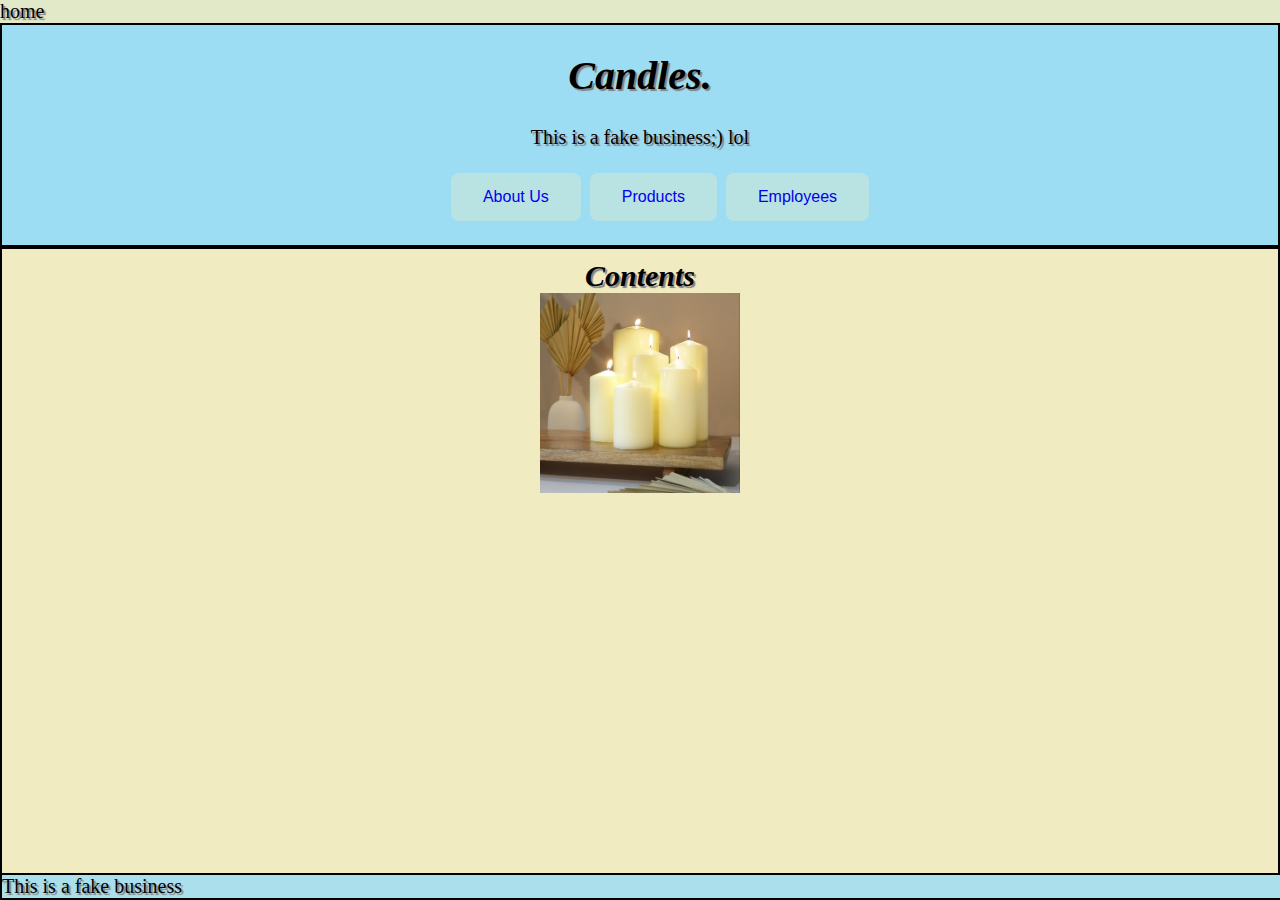
<file: index.html>
<!DOCTYPE html>
<html lang="en">
<head>
    <meta charset="UTF-8">
    <meta name="viewport" content="width=device-width, initial-scale=1.0">
    <link rel="stylesheet" href="style.css">
    <link rel="stylesheet" href="https://github.com/andybrewer/mvp"
    <title>home</title>
</head>
<body>
    <header>
       <center><em><h1><strong>Candles.</strong></h1></em></center>
       <center><p>This is a fake business;) lol</p>
            <ul>
               <button class="page-link"><a href="about.html">About Us</a></button>
                <button class="page-link"><a href="products.html">Products</a></button>
                <button class="page-link"><a href="employees.html">Employees</a></button>
            </ul>
        </center>
          </header>
<main>
    <article><h3><strong><em>Contents</em></strong></h3>
    <center>
        <img src="candle1.png" alt="Center Image" width="500" height="600"
    </center>
    </article>
    <footer>This is a fake business</footer>
</main>
</body>
</html>
</file>
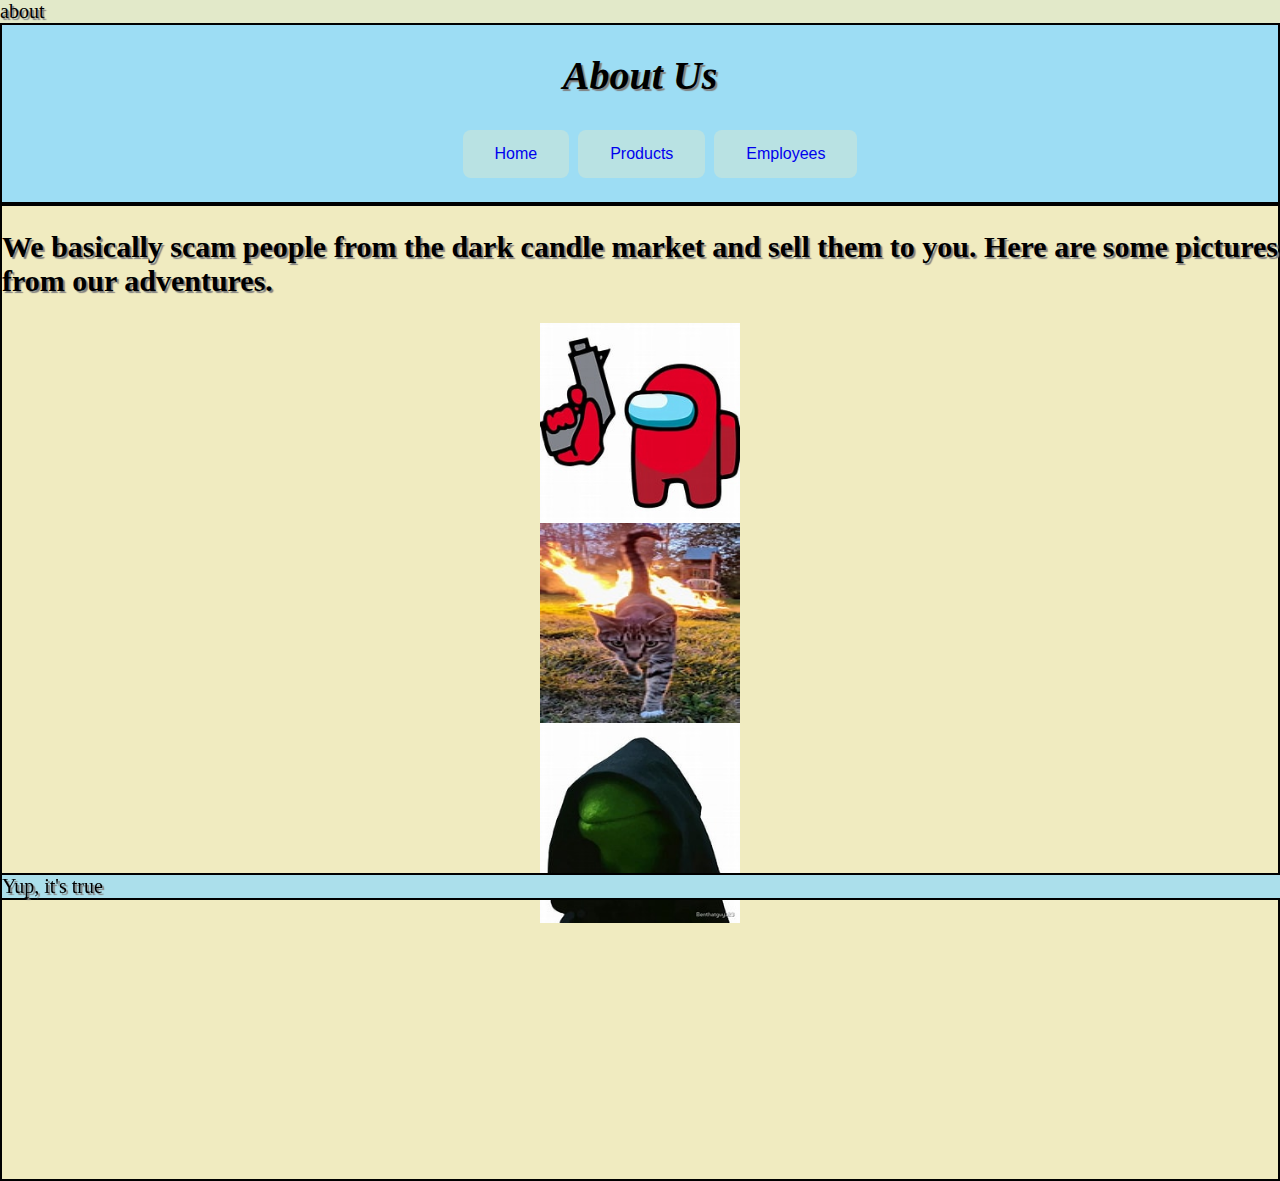
<file: about.html>
<!DOCTYPE html>
<html lang="en">
<head>
    <meta charset="UTF-8">
    <meta name="viewport" content="width=device-width, initial-scale=1.0">
    <link rel="stylesheet" href="style.css">
    <link rel="stylesheet" href="https://github.com/andybrewer/mvp"
    <title>about</title>
</head>
<body>
    <header>
        <center><em><h1><strong>About Us</strong></h1></em>
            <ul>
                <button class="page-link"><a href="index.html">Home</a></button>
                <button class="page-link"><a href="products.html">Products</a></button>
                <button class="page-link"><a href="employees.html">Employees</a></button>
            </ul></center>
    </header>
<main>
    <article><h2><strong>We basically scam people from the dark candle market and sell them to you. Here are some pictures from our adventures.</strong></h2>
        <img src="gun.jpg">
        <img src="firecat.jpg">
        <img src="evilkermit.jpg">
    </article>
    <footer>Yup, it's true</footer>
</main>
</body>
</html>
</file>
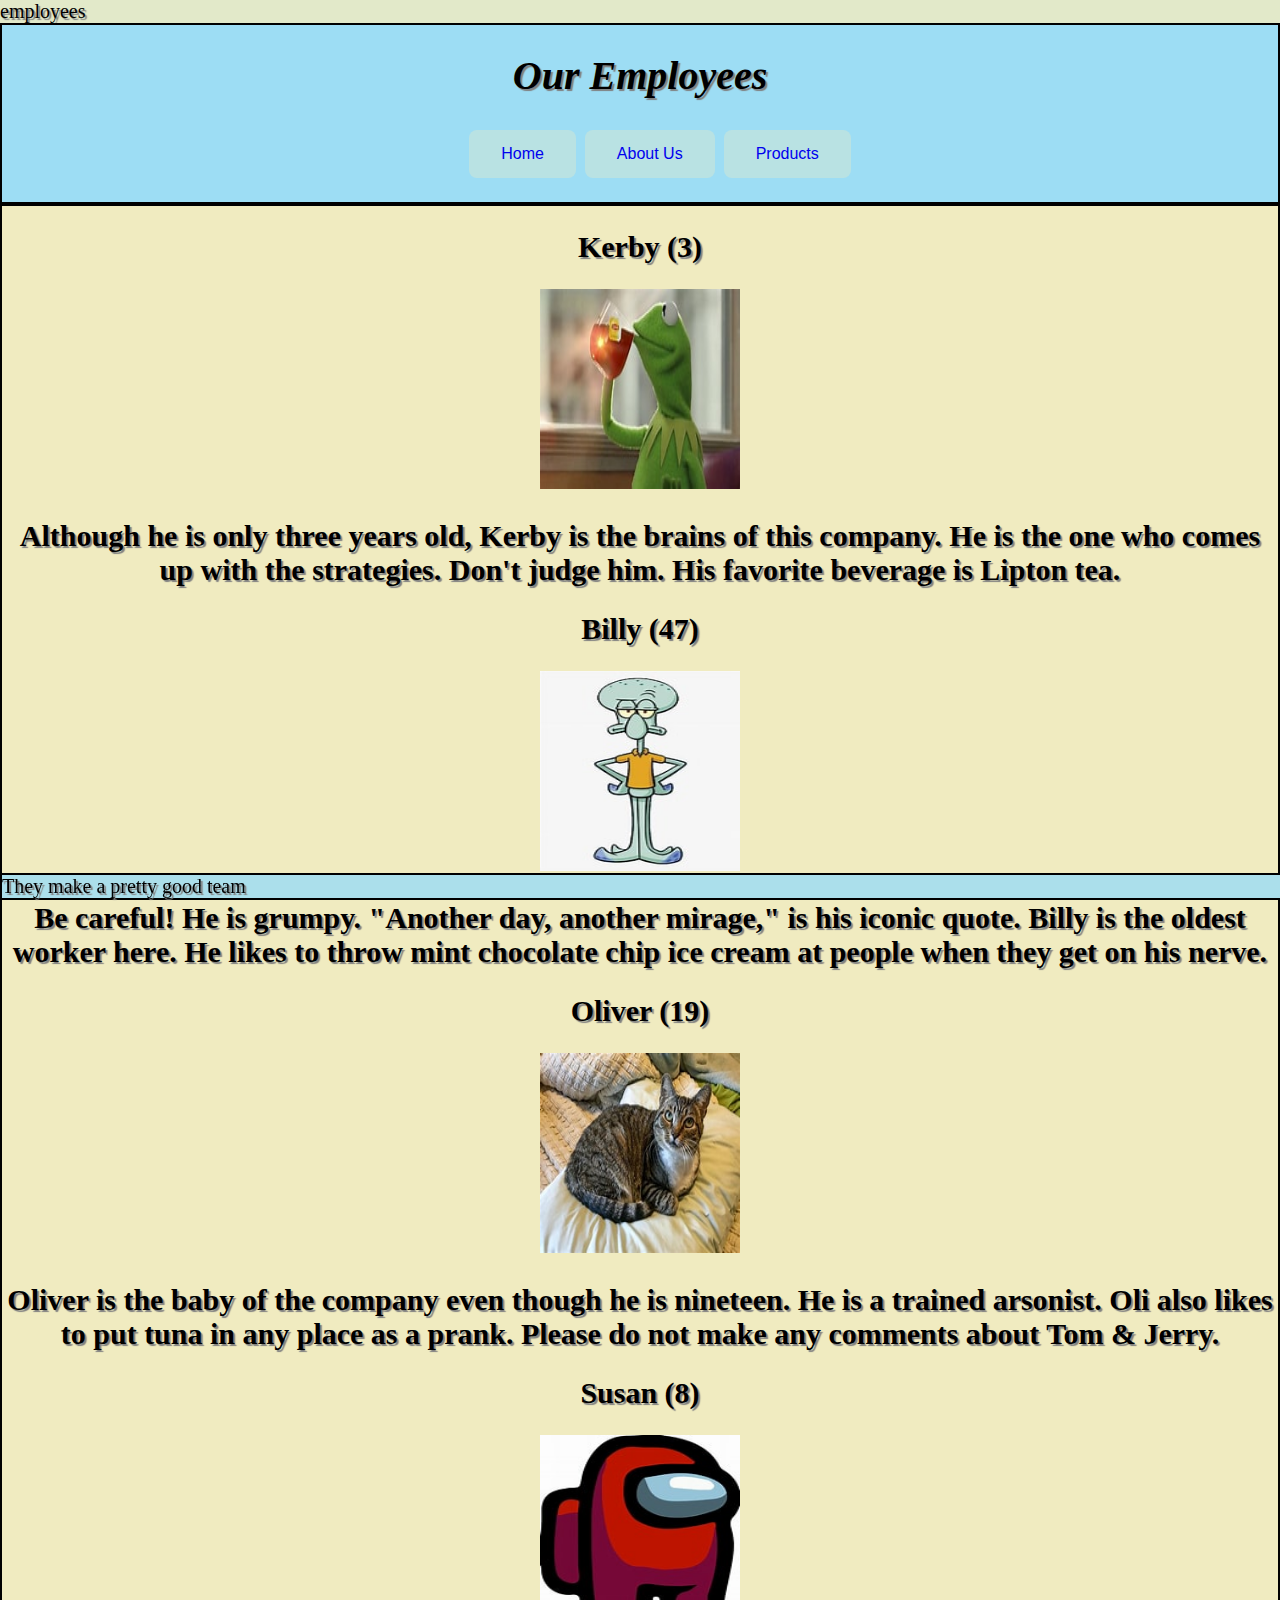
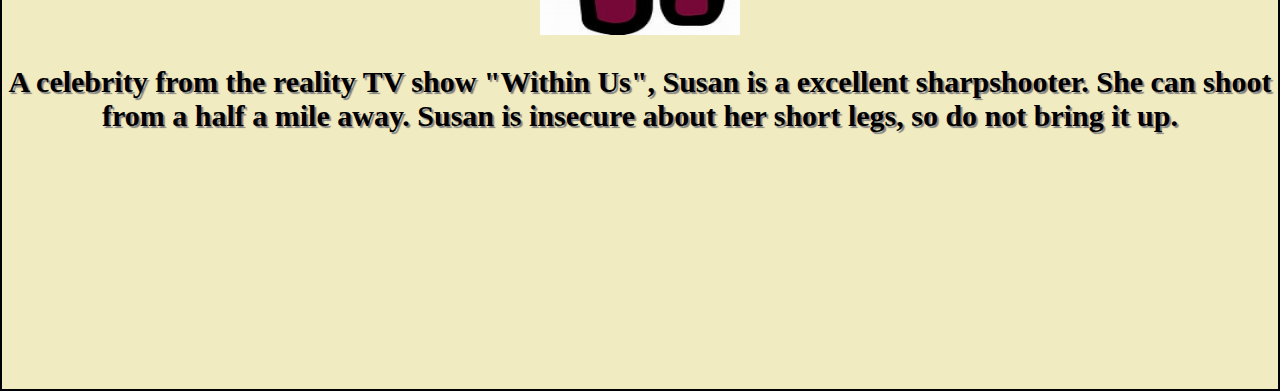
<file: employees.html>
<!DOCTYPE html>
<html lang="en">
<head>
    <meta charset="UTF-8">
    <meta name="viewport" content="width=device-width, initial-scale=1.0">
    <link rel="stylesheet" href="style.css">
    <link rel="stylesheet" href="https://github.com/andybrewer/mvp"
    <title>employees</title>
</head>
<body>
    <header>
        <center><h1><strong><em>Our Employees</em></strong></h1>
            <ul>
                <button class="page-link"><a href="index.html">Home</a></button>
                <button class="page-link"><a href="about.html">About Us</a></button>
                <button class="page-link"><a href="products.html">Products</a></button>
            </ul></center>
    </header>
<main>
    <article>
        <center><h2><strong>Kerby (3)</strong></h2>
            <p><img src="kermit.jpg"width="450" height="375"</center>
        <center><h3><strong>Although he is only three years old, Kerby is the brains of this company. He is the one who comes up with the strategies. Don't judge him. His favorite beverage is Lipton tea.</strong></h3></center></p>
        <center><h2><strong>Billy (47)</strong></h2>
            <p><img src="squid.jpg"width="400" height="450"</center>
        <center><h3><strong>Be careful! He is grumpy. "Another day, another mirage," is his iconic quote. Billy is the oldest worker here. He likes to throw mint chocolate chip ice cream at people when they get on his nerve. </strong></h3></p></center>
        <center><h2><strong>Oliver (19)</strong></h2>
            <p><img src="th.jpg"width="450" height="400"</p></center>
        <center><p><h3><strong>Oliver is the baby of the company even though he is nineteen. He is a trained arsonist. Oli also likes to put tuna in any place as a prank. Please do not make any comments about Tom & Jerry.</strong></h3></p></center>
        <center><h2><strong>Susan (8)</strong></h2>
            <p><img src="amoungus.jpg"width="400" height="450"</p>
            <center><h3><strong>A celebrity from the reality TV show "Within Us", Susan is a excellent sharpshooter. She can shoot from a half a mile away. Susan is insecure about her short legs, so do not bring it up. 
                                     </strong></h3></center>
        </center>
    </article>
    <footer>They make a pretty good team</footer>
</main>
</body>
</html>
</file>
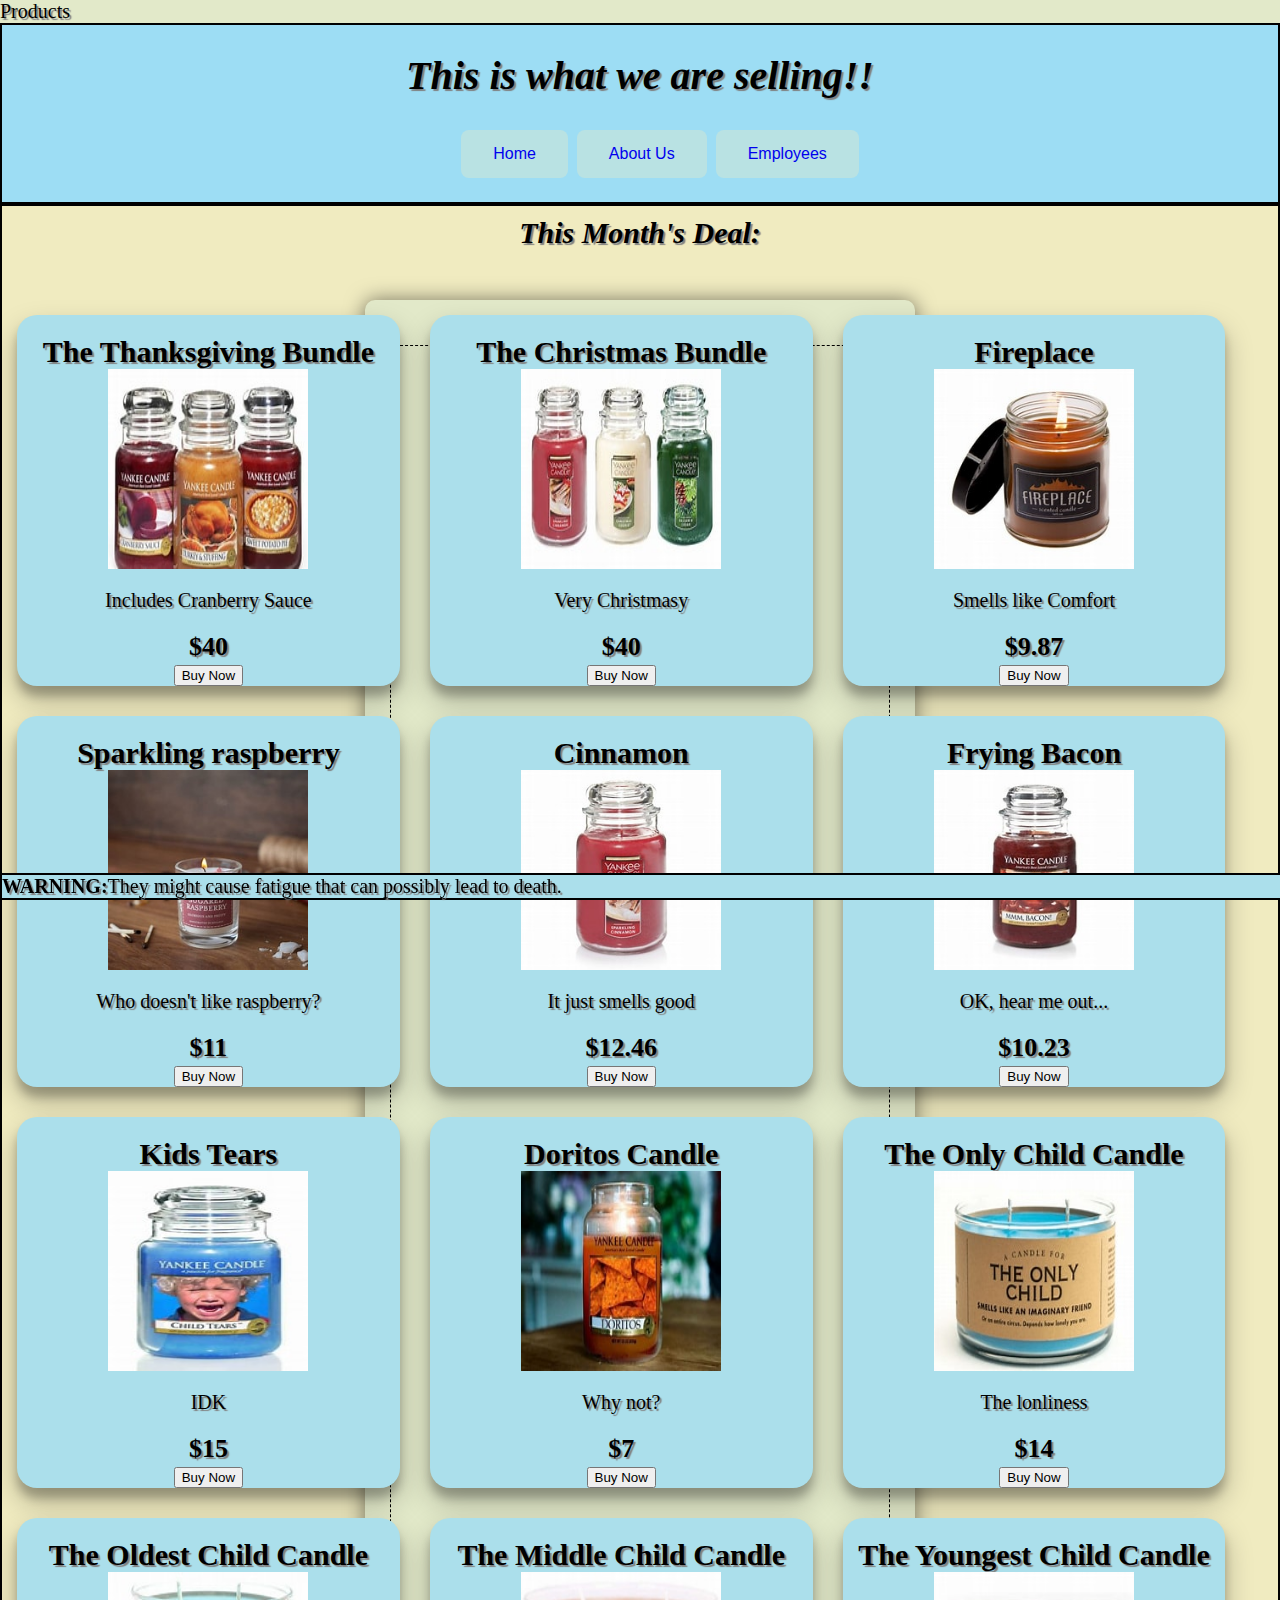
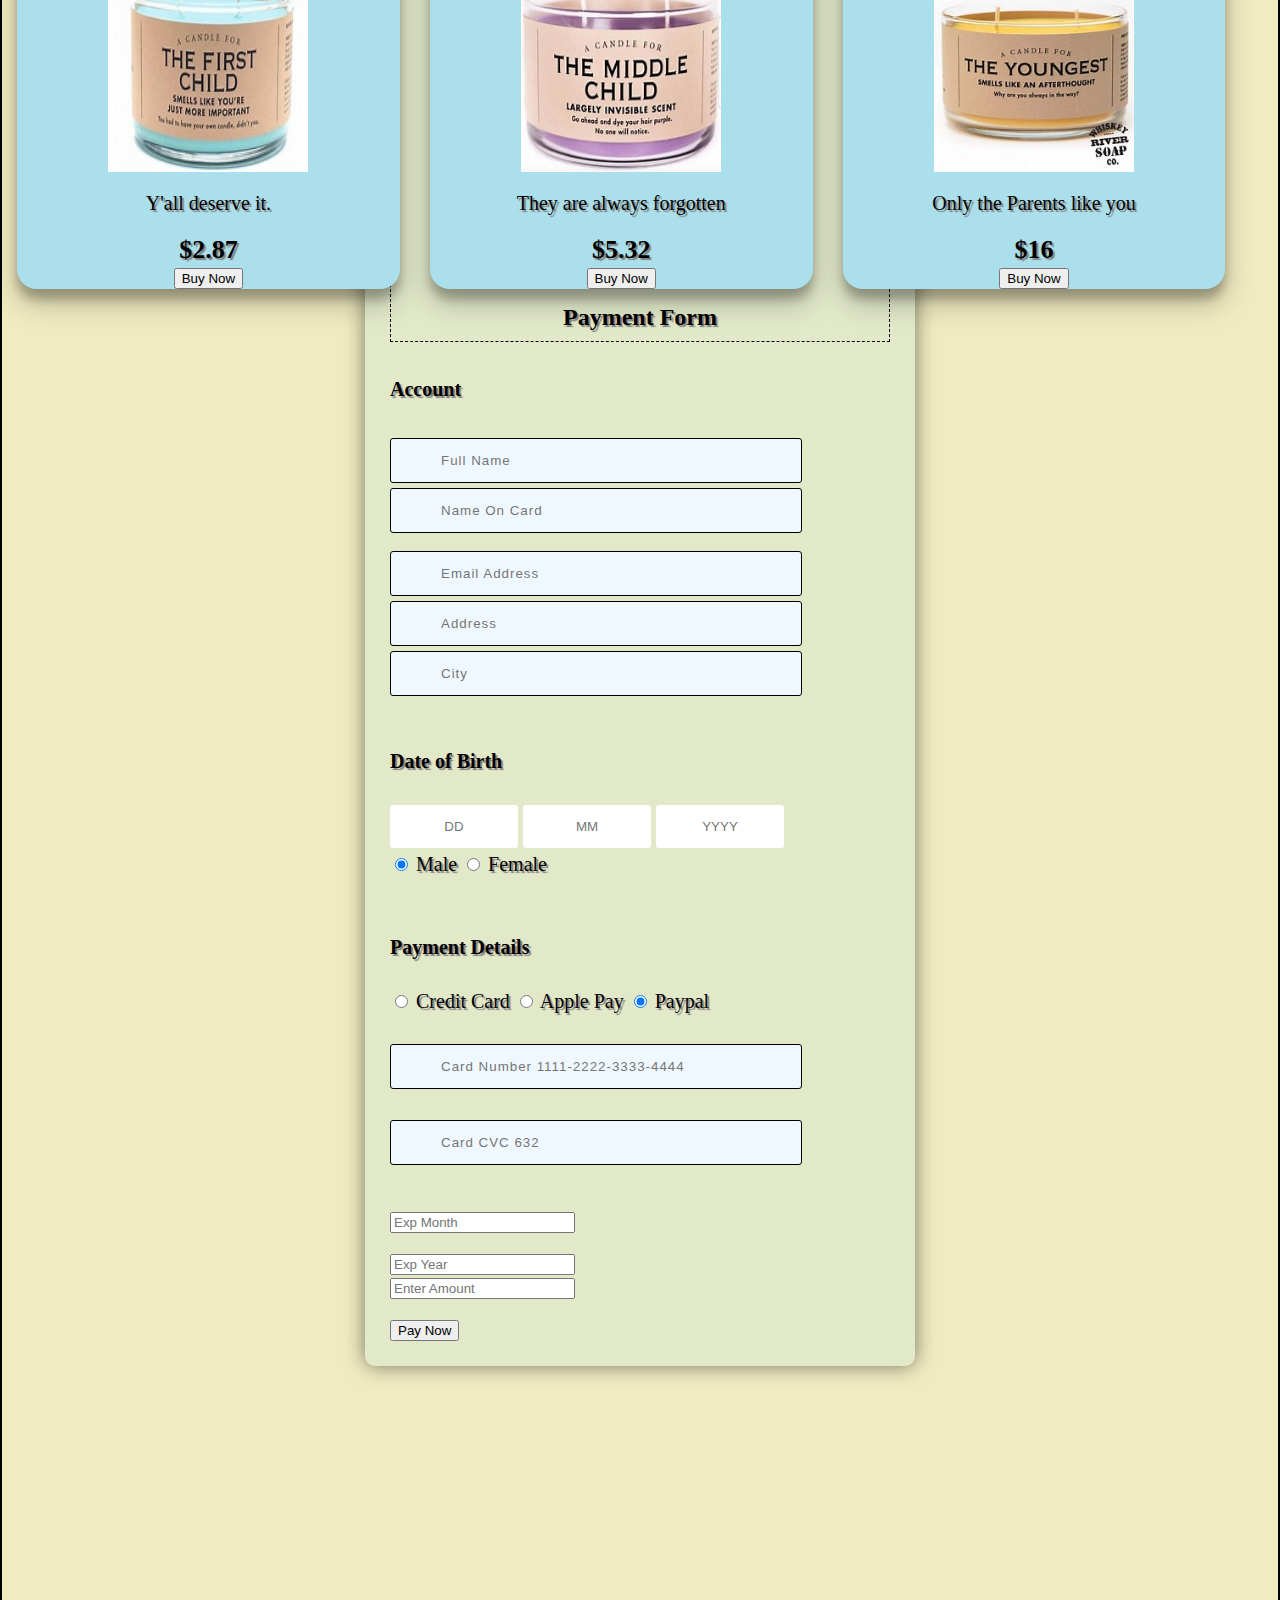
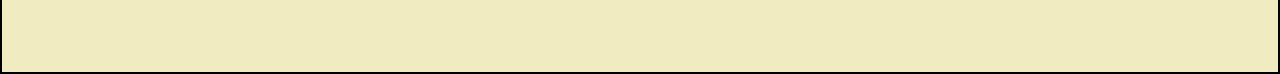
<file: products.html>
<!DOCTYPE html>
<html lang="en">
<head>
    <meta charset="UTF-8">
    <meta name="viewport" content="width=device-width, initial-scale=1.0">
    <link rel="stylesheet" href="style.css">
    <link rel="stylesheet" href="https://github.com/andybrewer/mvp"
    <title>Products</title>
</head>
<body>
    <header>
       <center><em><h1><strong>This is what we are selling!!</strong></h1></em>
        <ul>
                <button class="page-link"><a href="index.html">Home</a></button>
                <button class="page-link"><a href="about.html">About Us</a></button>
                <button class="page-link"><a href="employees.html">Employees</a></button>
        </ul>
    </center>
    </header>
<main>
   <article><center><h3><strong><em>This Month's Deal:</em></strong></h3></center>
    <div class="gallery">
        <div class="content">
        <h3><strong>The Thanksgiving Bundle</strong></h3>
        <img src="thank.jpg">
        <p>Includes Cranberry Sauce</p>
        <h6><strong>$40</strong></h6>
        <button class2="buy-1">Buy Now</button>
   </div>
   <div class="gallery">
    <div class="content">
    <h3><strong>The Christmas Bundle</strong></h3>
    <img src="christmas.jpg">
    <p>Very Christmasy</p>
    <h6><strong>$40</strong></h6>
    <button class2="buy-2">Buy Now</button>
</div>
    <div class="content">
    <h3><strong>Fireplace</strong></h3>
    <img src="fireplace.jpg"width=700 height="550">
    <p>Smells like Comfort</p>
    <h6><strong>$9.87</strong></h6>
    <button class2="buy-3">Buy Now</button>
</div>
    <div class="gallery">
    <div class="content">
    <h3><strong>Sparkling raspberry</strong></h3>
    <img src="raspberry.jpg">
    <p>Who doesn't like raspberry?</p>
    <h6><strong>$11</strong></h6>
    <button class2="buy-4">Buy Now</button>
</div>
<div class="gallery">
    <div class="content">
    <h3><strong>Cinnamon</strong></h3>
    <img src="cinnamon.jpg">
    <p>It just smells good</p>
    <h6><strong>$12.46</strong></h6>
    <button class2="buy-5">Buy Now</button>
</div>
    <div class="gallery">
    <div class="content">
    <h3><strong>Frying Bacon</strong></h3>
    <img src="bacon.jpg">
    <p>OK, hear me out...</p>
    <h6><strong>$10.23</strong></h6>
    <button class2="buy-6">Buy Now</button>
</div>
<div class="gallery">
    <div class="content">
    <h3><strong>Kids Tears</strong></h3>
    <img src="tears.jpg">
    <p>IDK</p>
    <h6><strong>$15</strong></h6>
    <button class2="buy-7">Buy Now</button>
</div>
<div class="gallery">
    <div class="content">
    <h3><strong>Doritos Candle</strong></h3>
    <img src="doritos.jpg">
    <p>Why not?</p>
    <h6><strong>$7</strong></h6>
    <button class2="buy-8">Buy Now</button>
</div>
<div class="gallery">
    <div class="content">
    <h3><strong>The Only Child Candle</strong></h3>
    <img src="only.jpg">
    <p>The lonliness</p>
    <h6><strong>$14</strong></h6>
    <button class2="buy-9">Buy Now</button>
</div>
<div class="gallery">
    <div class="content">
    <h3><strong>The Oldest Child Candle</strong></h3>
    <img src="first.jpg">
    <p>Y'all deserve it.</p>
    <h6><strong>$2.87</strong></h6>
    <button class2="buy-10">Buy Now</button>
</div>
<div class="gallery">
    <div class="content">
    <h3><strong>The Middle Child Candle</strong></h3>
    <img src="middle.jpg">
    <p>They are always forgotten</p>
    <h6><strong>$5.32</strong></h6>
    <button class2="buy-11">Buy Now</button>
</div>
<div class="gallery">
    <div class="content">
    <h3><strong>The Youngest Child Candle</strong></h3>
    <img src="youngest.jpg">
    <p>Only the Parents like you</p>
    <h6><strong>$16</strong></h6>
    <button class2="buy-12">Buy Now</button>
</div>
</div>
    
    <div class="wrapper">
        <h2>Payment Form</h2>
        <form action="" method="POST">
            <!--Account Information Start-->
            <h4>Account</h4>
            <div class="input_group">
                <div input class="input.box">
                    <input type="text" placeholder="Full Name" required
                    class="name">
                    <i class="fa fa-user icon"></i>
                </div>
                <div class="input_group">
                    <div class="input_box">
                        <input type="text" placeholder="Name On Card" required
                        class="name">
                        <i class="fa fa-user icon"></i>
                    </div>
            </div>  
                <div class="input_group">
                    <div class="input_box">
                        <input type="email" placeholder="Email Address" required
                        class="name">
                        <i class="fa fa-envolope icon"></i>
                    </div> 
                    <div class="input_group">
                        <div class="input_box">
                            <input type="text" placeholder="Address" required
                            class="name">
                            <i class="fa fa-map-marker icon"
                            aria-hidded="true"></i>
                        </div>    
                        <div class="input_group">
                            <div class="input_box">
                                <input type="text" placeholder="City" required
                                class="name">
                                <i class="fa fa-institution icon"
                                aria-hidded="true"></i>
                            </div>                 
        </div>
            <!--Account Information End-->

            <!--DOB & Gender Start-->
            <div class="input_group">
                <h4>Date of Birth</h4>
                <div class="input_box">
                    <input type="text" placeholder="DD" required
                    class="dob">
                    <input type="text" placeholder="MM" required
                    class="dob">
                    <input type="text" placeholder="YYYY" required
                    class="dob">
                </div> 
                <div class="input_group">
                    <div class="input_box">
                        <input type="radio" placeholder="radio" name="gender" required id="b1" 
                        checked>
                        <label for="b1">Male</label>
                        <input type="radio" placeholder="radio" name="gender" required id="b2">
                        <label for="b2">Female</label>
                    </div>                 
             </div>
            <!--DOB & Gender End-->

            <!--Payment Details Start-->
            <div class="input_group"></div>
                <div class="input_box"></div>
                    <h4>Payment Details</h4>
                    <input type="radio" name="pay"class="radio"
                    id="bc1"checked>
                    <label for="bc1"><span>
                        <i class="fa fa-cc-visa"></i>Credit Card
                    </span></label>
                    <input type="radio" name="pay"class="radio"
                    id="bc2"checked>
                    <label for="bc2"><span>
                        <i class="fa-fa-cc-visa"></i>Apple Pay
                    </span></label>
                    <input type="radio" name="pay"class="radio"
                    id="bc3"checked>
                    <label for="bc3"><span>
                        <i class="fa fa-cc-visa icon"></i>Paypal
                    </span></label>
                </div>
                <div class="input_group"></div>
                    <div class="input_box"></div>
                        <input type="tel" class="name" placeholder="Card Number 1111-2222-3333-4444" required>
                        <i class="fa fa-credit-card icon"></i>
                    <div>
                </div>
            </div>
            <div class="input_group"></div>
                <div class="input_box"></div>
                    <input type="tel" class="name" placeholder="Card CVC 632" required>
                    <i class="fa fa-user icon"></i>
                <div>
            </div>
        </div>
    </div>
    <div class="input_group"></div>
        <div class="number"></div>
            <input type="tel" class="name" placeholder="Exp Month" required>
            <i class="fa fa-calendar icon"></i>
        <div>
    </div>
    <div class="input_group"></div>
        <div class="number"></div>
            <input type="tel" class="name" placeholder="Exp Year" required>
            <i class="fa fa-calendar-o icon"></i>
        <div>
    <div class="number"></div>
            <input type="tel" class="name" placeholder="Enter Amount" required>
            <i class="fa fa-money icon"></i>
        </div>
        <div class="input_group"></div>
        <div class="input_box"></div>
            <button type="sumbit">Pay Now</button>
        <div>
    </div>
            <!--Payment Details End-->
            
        </form>
    </div>
</article>
<footer><strong>WARNING:</strong>They might cause fatigue that can possibly lead to death.</footer>
</main>
</body>
</html>
</file>
<file: style.css>
body{
    display: flex;
    min-height: 100vh;
    flex-direction:column
}

main{
display: flex;
flex:1;
}

article{
    flex:1;
}

body{
    padding:0;
    margin:0;
    text-shadow: 2px 2px 1px gray;
}
footer{
    position:fixed;
    left:0;
    bottom:0;
    width:200%
}
header{
    background-color: #9dddf4;
    border: 2px solid #000;
}

article{
    background-color: #f0ebc0;
    border:2px solid #000;
    padding-bottom: 20%;
}
    
    footer{
    background-color: #abdfeb;
    border:2px solid #000000;
}
strong.inverse {
    color:#000000;
    background-color:#000000
}

html {
    font-family: Georgia, 'Times New Roman', Times, serif;
    font-size: 20px;
}

html{
    background-color: #e2e9c9;
}
.page-link{
    background-color: #b9e2e3;
    border:#000000;
    color:#000000;
    padding:15px 32px;
    text-align: center;
    text-decoration: wavy;
    display: inline-block;
    font-size: 16px;
    margin:4px 2px;
    cursor:pointer;
    border-radius: 8px;
}

.page-link:hover{
    transform:0.5s;
    letter-spacing: 0.1em;
    background-color: #c7e4da;
    color:#000000;
}

.wrapper {
    width: 500px;
    padding-top: 25px;
    padding: 25px;
    margin-bottom: 10%;
    background-color: #e2e9c9;
    margin: 25px auto 0;
    box-shadow: 0px 0px 20px rgba(
        0, 0, 0, 0.5);
        border-radius: 10px;
}

.wrapper h2{
    background-color: #e2e9c9;
    font-size: 24px;
    padding: 10px;
    margin-bottom: 8px;
    text-align: center;
    border: 1px dashed #000000;
}

.wrapper h4{
    padding-bottom: 5px;
    color:#000000;
    padding-top: 10px;
}

.input_group{
    margin-bottom: 8px;
    width: 100%;
    position:relative;
    border:#000000;
    flex-direction: row;
    padding: 5px 0;
    
}

.input_box{
    width: 100%;
    margin-right: 12px;
    position: relative;
}

.input_box:last-child{
    margin-right: 0;
}

.input_box.name{
    padding: 14px 10px 14px 50px;
    width: 70%;
    background-color: aliceblue;
    border: 1px solid #000000;
    outline: none;
    letter-spacing: 1px;
    transition: 0.3s;
    border-radius: 3px;
    color: #333;
}

.input_group  .name{
    padding:14px 10px 14px 50px;
    width: 70%;
    background-color: aliceblue;
    border: 1px solid #000000;
    outline: none;
    letter-spacing: 1px;
    transition: 0.3s;
    border-radius: 3px;
    color: #333;
}

.input_box .name:focus, .dov:focus{
    -webkit-box-shadow: 0 0 2px 1px #21cdde;
    -moz-box-shadow: 0 0 2px 1px #21cdde;
    box-shadow: 0 0 2px 1px #21cdde;
    border: 1px solid #21cdde
}


.input_group .name:focus, .dob:focus{
    -webkit-box-shadow: 0 0 2px 1px #21cdde;
    -moz-box-shadow: 0 0 2px 1px #21cdde;
    box-shadow: 0 0 2px 1px #21cdde;
    border: 1px solid #21cdde;
}

.dob{
    width: 20%;
    padding: 14px;
    text-align: center;
    background-color: white;
    transition: 0.3s;
    outline:none;
    border: 1px #21cdde;
    border-radius: 3px;
    display:table-column;
}

h3{
    text-align: center;
    font-size: 30px;
    margin:0;
    padding-top: 10px;
}

a{
    text-decoration: none;
}
.gallery{
    display:row;
    flex-wrap: wrap;
    width: 100%;
    justify-content: center;
    align-items: center;
    margin: 50px 0;
    align-self: center;
}
.content{
    width:30%;
    margin: 15px;
    box-sizing: border-box;
    float:inline-start;
    text-align: center;
    border-radius: 20px;
    cursor:pointer;
    padding-top: 10px;
    box-shadow: 0 14px 28px rgba(0,0,0,0.25),
    0 10px 10px rgba(0,0,0,0.22);
    transition:.4s;
    background: #abdfeb;
}
.content:hover{
    box-shadow: 0 3px 6px rgba(0,0,0,0.16),
    0 3px 6px rgba(0,0,0,0.23);
    transform: translate(8px, 18px);
}
img{
    width: 200px;
    height: 200px;
    text-align: center;
    margin: 0 auto;
    display:block;
}
p{
    text-align: center;
    padding-top: 0 8px;
}
h6{
    font-size: 26px;
    text-align: center;
    margin: 0;
}
.class-button2{
    text-align:center ;
    font-size: 15px;
    color:aliceblue;
    width: 100%;
    padding: 15px;
    border:0;
    outline:none;
    cursor: pointer;
    margin-top: 5px;
    border-top-right-radius: 20px;
    border-top-left-radius: 20px;
}
.buy-1{
    width: 100%;
}
</file>
